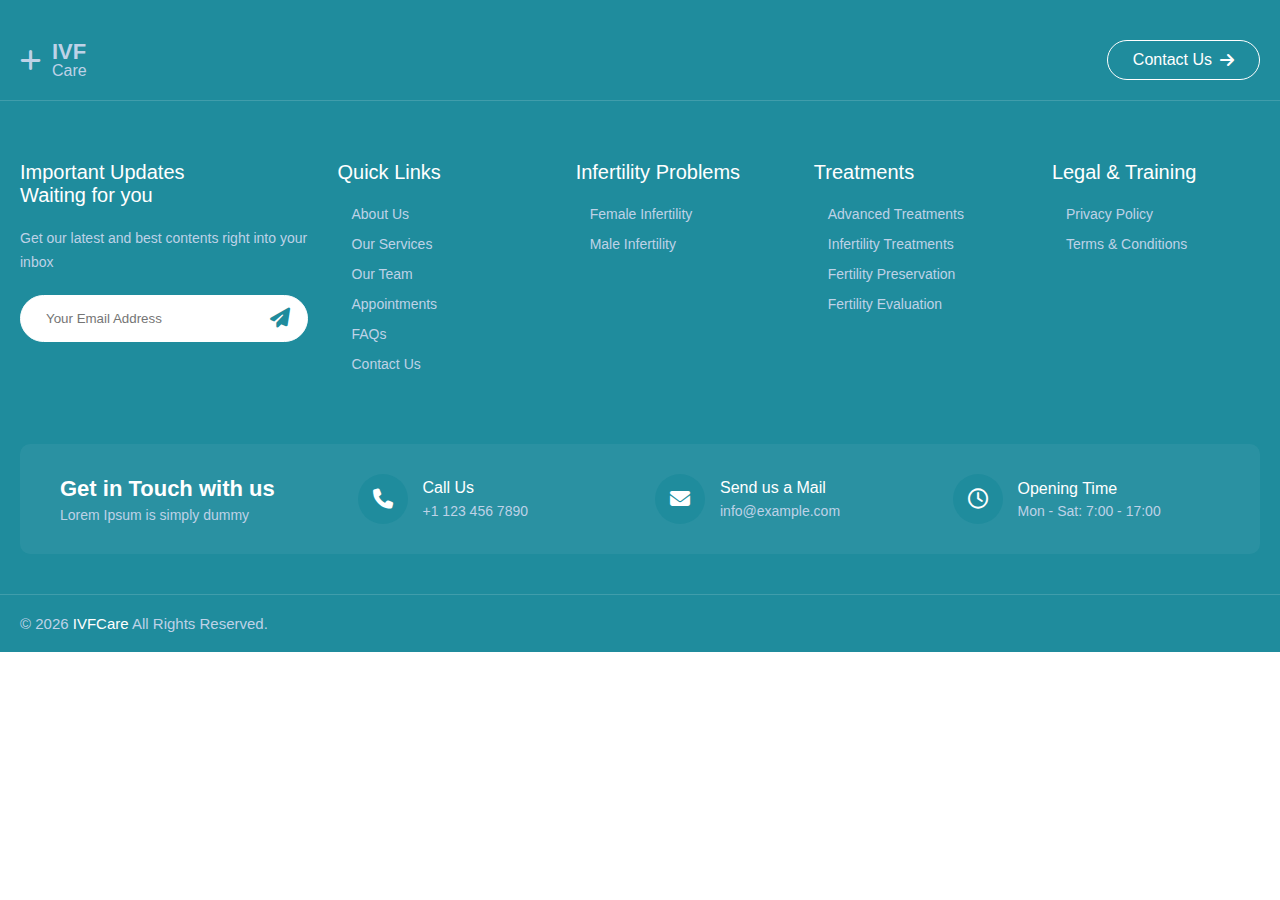
<file: footer.html>
<!DOCTYPE html>
<html lang="en">
<head>
    <meta charset="UTF-8">
    <meta name="viewport" content="width=device-width, initial-scale=1.0">
    <title>IVFCare - Footer</title>
    <link href="https://fonts.googleapis.com/css2?family=Poppins:wght@300;400;500;600;700&display=swap" rel="stylesheet">
    <link rel="stylesheet" href="https://cdnjs.cloudflare.com/ajax/libs/font-awesome/6.4.0/css/all.min.css">
    <link rel="stylesheet" href="footer.css">
</head>
<body>

    <footer class="site-footer">
        
        <div class="footer-head">
            <div class="container">
                <div class="head-row">
                    <div class="footer-logo">
                        <a href="#" class="logo">
                            <i class="fa-solid fa-plus logo-icon"></i>
                    <div class="logo-text">
                        <span class="title">IVF</span>
                        <span class="sub">Care</span>
                    </div>
                        </a>
                    </div>
                    <div class="footer-btn">
                        <a href="#" class="btn-outline-white">Contact Us <i class="fa-solid fa-arrow-right"></i></a>
                    </div>
                </div>
            </div>
        </div>

        <div class="footer-top">
            <div class="container">
                <div class="row">
                    
                    <div class="col-newsletter">
                        <div class="widget">
                            <h2 class="widget-title">Important Updates <br>Waiting for you</h2>
                            <p class="widget-desc">Get our latest and best contents right into your inbox</p>
                            <form class="newsletter-form">
                                <input type="email" placeholder="Your Email Address" required>
                                <button type="submit"><i class="fa-solid fa-paper-plane"></i></button>
                            </form>
                        </div>
                    </div>

                    <div class="col-links-wrapper">
                        <div class="row">
                            <div class="col-link">
                                <h2 class="widget-title">Quick Links</h2>
                                <ul class="footer-links">
                                    <li><a href="#"><i class="fa-solid fa-angle-right"></i> About Us</a></li>
                                    <li><a href="#"><i class="fa-solid fa-angle-right"></i> Our Services</a></li>
                                    <li><a href="#"><i class="fa-solid fa-angle-right"></i> Our Team</a></li>
                                    <li><a href="#"><i class="fa-solid fa-angle-right"></i> Appointments</a></li>
                                    <li><a href="#"><i class="fa-solid fa-angle-right"></i> FAQs</a></li>
                                    <li><a href="#"><i class="fa-solid fa-angle-right"></i> Contact Us</a></li>
                                </ul>
                            </div>

                            <div class="col-link">
                                <h2 class="widget-title">Infertility Problems</h2>
                                <ul class="footer-links">
                                    <li><a href="#"><i class="fa-solid fa-angle-right"></i> Female Infertility</a></li>
                                    <li><a href="#"><i class="fa-solid fa-angle-right"></i> Male Infertility</a></li>
                                </ul>
                            </div>

                            <div class="col-link">
                                <h2 class="widget-title">Treatments</h2>
                                <ul class="footer-links">
                                    <li><a href="#"><i class="fa-solid fa-angle-right"></i> Advanced Treatments</a></li>
                                    <li><a href="#"><i class="fa-solid fa-angle-right"></i> Infertility Treatments</a></li>
                                    <li><a href="#"><i class="fa-solid fa-angle-right"></i> Fertility Preservation</a></li>
                                    <li><a href="#"><i class="fa-solid fa-angle-right"></i> Fertility Evaluation</a></li>
                                </ul>
                            </div>
                            
                            <div class="col-link">
                                <h2 class="widget-title">Legal & Training</h2>
                                <ul class="footer-links">
                                    <li><a href="#"><i class="fa-solid fa-angle-right"></i> Privacy Policy</a></li>
                                    <li><a href="#"><i class="fa-solid fa-angle-right"></i> Terms & Conditions</a></li>
                                </ul>
                            </div>
                            
                        </div>
                    </div>

                </div>
            </div>
        </div>

        <div class="footer-middle">
            <div class="container">
                <div class="contact-box-wrapper">
                    <div class="row align-center">
                        <div class="col-info head-info">
                            <h3>Get in Touch with us</h3>
                            <p>Lorem Ipsum is simply dummy</p>
                        </div>
                        <div class="col-info">
                            <div class="icon-box">
                                <div class="icon"><i class="fa-solid fa-phone"></i></div>
                                <div class="text">
                                    <h5>Call Us</h5>
                                    <a href="tel:+11234567890">+1 123 456 7890</a>
                                </div>
                            </div>
                        </div>
                        <div class="col-info">
                            <div class="icon-box">
                                <div class="icon"><i class="fa-solid fa-envelope"></i></div>
                                <div class="text">
                                    <h5>Send us a Mail</h5>
                                    <a href="mailto:info@example.com">info@example.com</a>
                                </div>
                            </div>
                        </div>
                        <div class="col-info">
                            <div class="icon-box">
                                <div class="icon"><i class="fa-regular fa-clock"></i></div>
                                <div class="text">
                                    <h5>Opening Time</h5>
                                    <p>Mon - Sat: 7:00 - 17:00</p>
                                </div>
                            </div>
                        </div>
                    </div>
                </div>
            </div>
        </div>

        <div class="footer-bottom">
            <div class="container">
                <div class="bottom-row">
                    <div class="copyright">
                        <p>© 2026 <a href="#">IVFCare</a> All Rights Reserved.</p>
                    </div>
                </div>
            </div>
        </div>

    </footer>
    </body>
</html>
</file>
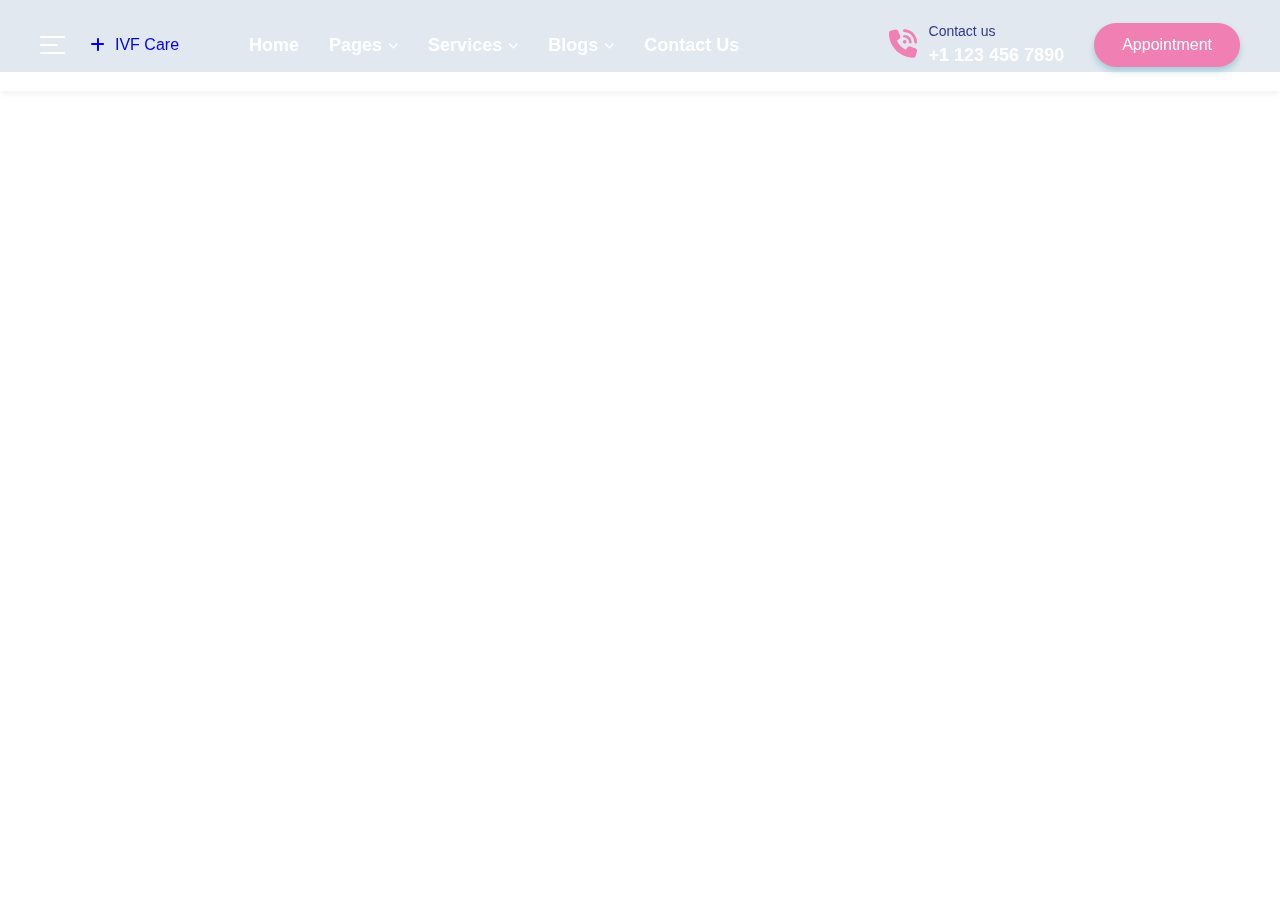
<file: header.html>
<!DOCTYPE html>
<html lang="en">
<head>
    <meta charset="UTF-8">
    <meta name="viewport" content="width=device-width, initial-scale=1.0">
    <title>ivfCare - Custom Header</title>
    <link href="https://fonts.googleapis.com/css2?family=Poppins:wght@300;400;500;600;700&display=swap" rel="stylesheet">
    <link rel="stylesheet" href="https://cdnjs.cloudflare.com/ajax/libs/font-awesome/6.4.0/css/all.min.css">
    <link rel="stylesheet" href="header.css">
</head>
<body>

    <div class="menu-overlay" id="menuOverlay"></div>

    <header class="site-header">
        <div class="container">
            
            <button class="nav-toggle desktop-only" id="openRightSidebar">
                <span></span>
                <span></span>
                <span></span>
            </button>

            <a href="#" class="logo">
                <i class="fa-solid fa-plus logo-icon"></i>
                <div class="logo-text">
                    <span class="title">IVF</span>
                    <span class="sub">Care</span>
                </div>
            </a>

            <nav class="desktop-nav">
                <ul>
                    <li><a href="#">Home</a></li>
                    <li class="has-dropdown">
                        <a href="#">Pages <i class="fa-solid fa-chevron-down text-xs"></i></a>
                        <ul class="dropdown">
                            <li><a href="#">About Us</a></li>
                            <li><a href="#">Appointment</a></li>
                            <li><a href="#">Testimonial</a></li>
                            <li><a href="#">Our Team</a></li>
                            <li><a href="#">FAQs</a></li>
                        </ul>
                    </li>
                    <li class="has-dropdown">
                        <a href="#">Services <i class="fa-solid fa-chevron-down text-xs"></i></a>
                        <ul class="dropdown">
                            <li><a href="#">Services</a></li>
                            <li><a href="#">Service Details</a></li>
                        </ul>
                    </li>
                    <li class="has-dropdown">
                        <a href="#">Blogs <i class="fa-solid fa-chevron-down text-xs"></i></a>
                        <ul class="dropdown">
                            <li><a href="#">Blog Grid</a></li>
                            <li><a href="#">Blog List Sidebar</a></li>
                            <li><a href="#">Blog Details</a></li>
                        </ul>
                    </li>
                    <li><a href="#">Contact Us</a></li>
                </ul>
            </nav>

            <div class="header-right desktop-only">
                <div class="contact-widget">
                    <div class="icon-box"><i class="fa-solid fa-phone-volume"></i></div>
                    <div class="info">
                        <span class="label">Contact us</span>
                        <a href="tel:+11234567890" class="phone">+1 123 456 7890</a>
                    </div>
                </div>
                <a href="#" class="btn-appointment">Appointment</a>
            </div>

            <button class="mobile-toggle mobile-only" id="openMobileMenu">
                <i class="fa-solid fa-bars"></i>
            </button>

        </div>
    </header>

    <div class="mobile-menu-sidebar" id="mobileMenu">
        <div class="mobile-header">
            <h3 class="logo-title">IVFCare</h3>
            <button class="close-btn" id="closeMobileMenu"><i class="fa-solid fa-xmark"></i></button>
        </div>
        <ul class="mobile-nav-links">
            <li><a href="#">Home</a></li>
            <li><a href="#">Pages</a></li>
            <li><a href="#">Services</a></li>
            <li><a href="#">Blogs</a></li>
            <li><a href="#">Contact Us</a></li>
        </ul>
        <div class="mobile-socials">
            <a href="#"><i class="fa-brands fa-linkedin-in"></i></a>
            <a href="#"><i class="fa-brands fa-facebook-f"></i></a>
            <a href="#"><i class="fa-brands fa-twitter"></i></a>
            <a href="#"><i class="fa-brands fa-instagram"></i></a>
        </div>
    </div>

    <div class="right-info-sidebar" id="rightSidebar">
        <div class="sidebar-header">
            <h3 class="logo-title">IVFCare</h3>
            <button class="close-btn" id="closeRightSidebar"><i class="fa-solid fa-xmark"></i></button>
        </div>
        <div class="sidebar-content">
            <p class="desc">IVFCare is a modern and responsive HTML template designed for health and medical websites. Ideal for clinics, hospitals, and healthcare professionals.</p>
            
            <div class="widget">
                <h4>Contact Us</h4>
                <ul class="contact-list">
                    <li><i class="fa-solid fa-location-dot"></i> 785 15h Street, Berlin, De 81566</li>
                    <li><i class="fa-solid fa-envelope"></i> email@domain.com</li>
                    <li><i class="fa-solid fa-phone"></i> +1 123 456 7890</li>
                </ul>
            </div>

            <div class="widget">
                <h4>Newsletter</h4>
                <form class="newsletter-form">
                    <input type="email" placeholder="Your Email Address">
                    <button type="submit"><i class="fa-solid fa-paper-plane"></i></button>
                </form>
            </div>

            <div class="widget">
                <h4>Follow Us</h4>
                <div class="social-icons">
                    <a href="#"><i class="fa-brands fa-linkedin-in"></i></a>
                    <a href="#"><i class="fa-brands fa-instagram"></i></a>
                    <a href="#"><i class="fa-brands fa-facebook-f"></i></a>
                    <a href="#"><i class="fa-brands fa-twitter"></i></a>
                </div>
            </div>
        </div>
    </div>

    <section class="hero-placeholder"></section>

    <script>
        const menuOverlay = document.getElementById('menuOverlay');
        
        // Mobile Menu Elements
        const openMobileMenu = document.getElementById('openMobileMenu');
        const closeMobileMenu = document.getElementById('closeMobileMenu');
        const mobileMenu = document.getElementById('mobileMenu');

        // Right Sidebar Elements
        const openRightSidebar = document.getElementById('openRightSidebar');
        const closeRightSidebar = document.getElementById('closeRightSidebar');
        const rightSidebar = document.getElementById('rightSidebar');

        // Functions
        function openSidebar(element) {
            element.classList.add('active');
            menuOverlay.classList.add('active');
        }

        function closeAllSidebars() {
            mobileMenu.classList.remove('active');
            rightSidebar.classList.remove('active');
            menuOverlay.classList.remove('active');
        }

        // Event Listeners
        openMobileMenu.addEventListener('click', () => openSidebar(mobileMenu));
        closeMobileMenu.addEventListener('click', closeAllSidebars);
        
        openRightSidebar.addEventListener('click', () => openSidebar(rightSidebar));
        closeRightSidebar.addEventListener('click', closeAllSidebars);
        
        menuOverlay.addEventListener('click', closeAllSidebars);
    </script>
</body>
</html>
</file>
<file: footer.css>
/* ================= VARIABLES & RESET ================= */
:root {
    --primary-color: #1F8C9D; /* ClinicMaster Teal */
    --text-color: #BED2E7;    /* Light Blueish-Gray Text */
    --white: #ffffff;
    --font-main: 'Outfit', sans-serif;
}

* {
    margin: 0;
    padding: 0;
    box-sizing: border-box;
}

body {
    font-family: var(--font-main);
}

/* ================= CONTAINER & GRID SYSTEM ================= */
.container {
    width: 100%;
    max-width: 1400px;
    margin: 0 auto;
    padding: 0 20px;
}

.row {
    display: flex;
    flex-wrap: wrap;
    margin: 0 -15px;
}

.align-center {
    align-items: center;
}

/* ================= MAIN FOOTER STYLING ================= */
.site-footer {
    background-color: var(--primary-color);
    background-image: url('https://clinicmaster.dexignzone.com/tailwind/pediatrics/images/background/bg1.webp');
    background-size: cover;
    background-position: center;
    background-blend-mode: luminosity; /* Gives that exact dark teal theme effect */
    color: var(--text-color);
}

.site-footer a {
    color: var(--text-color);
    text-decoration: none;
    transition: all 0.3s ease;
}

/* ================= FOOTER HEAD (Top Logo & Button) ================= */
.footer-head {
    border-bottom: 1px solid rgba(255, 255, 255, 0.15);
    padding: 40px 0 20px 0;
}

.head-row {
    display: flex;
    justify-content: space-between;
    align-items: center;
    flex-wrap: wrap;
    gap: 20px;
}

/* Logo */
.logo {
    display: flex;
    align-items: center;
    gap: 10px;
    color: var(--secondary);
    margin-right: auto; /* Pushes nav to center */
}

.logo-icon {
    font-size: 24px;
    color: var(--primary);
}

.logo-text {
    display: flex;
    flex-direction: column;
    line-height: 1;
}

.logo-text .title {
    font-size: 22px;
    font-weight: 700;
}

.logo-text .sub {
    font-size: 16px;
    font-weight: 300;
}

.btn-outline-white {
    display: inline-flex;
    align-items: center;
    gap: 8px;
    background: transparent;
    border: 1px solid var(--white);
    color: var(--white) !important;
    padding: 10px 25px;
    border-radius: 30px;
    font-weight: 500;
}

.btn-outline-white:hover {
    background: var(--white);
    color: var(--primary-color) !important;
}

/* ================= FOOTER TOP (Newsletter & Links) ================= */
.footer-top {
    padding: 60px 0;
}

.col-newsletter {
    width: 25%;
    padding: 0 15px;
}

.col-links-wrapper {
    width: 75%;
    padding: 0 15px;
}

.col-link {
    width: 25%;
    padding: 0 15px;
}

.widget-title {
    color: var(--white);
    font-size: 20px;
    font-weight: 500;
    margin-bottom: 20px;
}

.widget-desc {
    font-size: 14px;
    line-height: 1.7;
    margin-bottom: 20px;
}

/* Newsletter Form */
.newsletter-form {
    position: relative;
    display: flex;
    width: 100%;
}

.newsletter-form input {
    width: 100%;
    padding: 15px 25px;
    padding-right: 50px;
    border-radius: 30px;
    border: 1px solid var(--white);
    background: var(--white);
    color: #000;
    font-family: inherit;
    outline: none;
}

.newsletter-form button {
    position: absolute;
    right: 5px;
    top: 50%;
    transform: translateY(-50%);
    background: transparent;
    border: none;
    color: var(--primary-color);
    font-size: 20px;
    width: 45px;
    height: 45px;
    cursor: pointer;
}

/* Link Lists */
.footer-links {
    list-style: none;
}

.footer-links li {
    margin-bottom: 12px;
}

.footer-links li a {
    font-size: 14px;
    font-weight: 500;
    display: inline-flex;
    align-items: center;
}

.footer-links li a i {
    font-size: 10px;
    margin-right: 8px;
    color: var(--primary-color);
    opacity: 0;
    transform: translateX(-10px);
    transition: all 0.3s ease;
}

.footer-links li a:hover {
    color: var(--white);
    transform: translateX(5px);
}

.footer-links li a:hover i {
    opacity: 1;
    transform: translateX(0);
}

/* ================= FOOTER MIDDLE (Contact Info) ================= */
.footer-middle {
    padding-bottom: 40px;
}

.contact-box-wrapper {
    background: rgba(255, 255, 255, 0.05); /* Transparent Box */
    border-radius: 10px;
    padding: 30px 40px;
}

.col-info {
    width: 25%;
    padding: 0 15px;
}

.head-info h3 {
    color: var(--white);
    font-size: 22px;
    margin-bottom: 5px;
}

.head-info p {
    font-size: 14px;
    margin: 0;
}

.icon-box {
    display: flex;
    align-items: center;
    gap: 15px;
}

.icon-box .icon {
    width: 50px;
    height: 50px;
    min-width: 50px;
    background: var(--primary-color);
    color: var(--white);
    border-radius: 50%;
    display: flex;
    align-items: center;
    justify-content: center;
    font-size: 20px;
}

.icon-box .text h5 {
    color: var(--white);
    font-size: 16px;
    font-weight: 500;
    margin-bottom: 5px;
}

.icon-box .text a, .icon-box .text p {
    font-size: 14px;
    margin: 0;
}

.icon-box .text a:hover {
    color: var(--white);
}

/* ================= FOOTER BOTTOM (Copyright) ================= */
.footer-bottom {
    padding: 20px 0;
    border-top: 1px solid rgba(255, 255, 255, 0.15);
}

.bottom-row {
    display: flex;
    justify-content: space-between;
    align-items: center;
    flex-wrap: wrap;
    gap: 15px;
}

.copyright p {
    font-size: 15px;
    margin: 0;
}

.copyright a {
    color: var(--white);
    font-weight: 500;
}


/* ================= RESPONSIVE DESIGN (Media Queries) ================= */

/* Tablet & iPad Pro */
@media (max-width: 1024px) {
    .col-newsletter { width: 100%; margin-bottom: 40px; }
    .col-links-wrapper { width: 100%; }
    .col-link { width: 50%; margin-bottom: 30px; }
    
    .col-info { width: 50%; margin-bottom: 25px; }
    .head-info { margin-bottom: 30px; }
}

/* Mobile Devices */
@media (max-width: 768px) {
    .head-row { flex-direction: column; text-align: center; justify-content: center; }
    .footer-top { padding: 40px 0 10px 0; }
    .col-link { width: 100%; }
    
    .contact-box-wrapper { padding: 25px 20px; }
    .col-info { width: 100%; }
    
    .bottom-row { flex-direction: column; text-align: center; justify-content: center; }
}
</file>
<file: header.css>
/* ================= VARIABLES & RESET ================= */
:root {
  --primary: #f07fb3; /* Theme Pink */
  --secondary: #2e3a8c; /* Theme Blue */
  --body-text: #64748b; /* Light Gray Text */
  --border-color: #e2e8f0;
  --white: #ffffff;
  --font-main: "Outfit", sans-serif;
}

* {
  margin: 0;
  padding: 0;
  box-sizing: border-box;
  font-family: Quicksand, sans-serif;
}

body {
  font-family: var(--font-main);
  color: var(--body-text);
  overflow-x: hidden;
}

html {
  scroll-behavior: smooth;
}

a {
  text-decoration: none;
  transition: all 0.3s ease;
}

ul {
  list-style: none;
}

.site-header {
  
  position: fixed;
  top: 0;
  left: 0;
  width: 100%;
  z-index: 999;
  background: transparent;
  border-bottom: 1px solid rgba(255, 255, 255, 0.1);
  box-shadow: 0 4px 6px -1px rgba(0, 0, 0, 0.05);
  transition: all 0.3s ease;
  will-change: background, border-bottom, box-shadow;
}

.site-header.scrolled {
  background: var(--white);
  border-bottom: 1px solid var(--border-color);
  box-shadow: 0 4px 6px -1px rgba(0, 0, 0, 0.1);
}

.site-header.scrolled .desktop-nav > ul > li > a {
  color: var(--secondary);
}

.site-header.scrolled .desktop-nav > ul > li > a:hover {
  color: var(--primary);
}

.site-header.scrolled .nav-toggle span {
  background: var(--secondary);
}

.site-header.scrolled .header-right .contact-widget .info .label,
.site-header.scrolled .header-right .contact-widget .info .phone {
  color: var(--secondary);
}

.site-header.scrolled .header-right .btn-appointment {
  background: var(--primary);
  color: var(--white);
}

.site-header .container {
  display: flex;
  align-items: center;
  justify-content: space-between;
  padding: 0 40px;
  height: 90px;
  max-width: 1600px;
 
}

/* Toggle Button (Desktop Left) */
.nav-toggle {
  background: transparent;
    border: none;
    cursor: pointer;
    display: flex;
    flex-direction: column;
    justify-content: space-between;
    height: 18px;
    width: 25px;
    margin-right: 25px;
    z-index: 1000; /* Ensure it's above other elements */
    position: relative;
}

.nav-toggle span {
  display: block;
  height: 2px;
  background-color: white;
  border-radius: 2px;
}
.nav-toggle span:nth-child(1) {
  width: 100%;
}
.nav-toggle span:nth-child(2) {
  width: 70%;
  margin: 4px 0;
}
.nav-toggle span:nth-child(3) {
  width: 100%;
}

.logo {
  display: flex;
  align-items: center;
  gap: 10px;
  margin-right: auto; /* pushes menu to right */
}

/* control logo image size */
.ivf-logo {
  height: 70px; /* adjust as needed */
  width: auto;
  display: block;
}

/* ================= DESKTOP NAVIGATION ================= */
.desktop-nav {
  flex-grow: 1;
  display: flex;
  justify-content: flex-start;
  padding-left: 70px;
}

.desktop-nav ul {
  display: flex;
  align-items: center;
  gap: 30px;
}

.desktop-nav > ul > li > a {
  color: white;
 
  font-size: 16px;
  display: flex;
  align-items: center;
  gap: 6px;
  padding: 30px 0; /* Creates large hover area */
  font-size: 18px;
  font-weight: 500;
  line-height: 30px;
  font-weight: 700;
}

.desktop-nav > ul > li > a:hover {
  color: var(--secondary);
}

.text-xs {
  font-size: 10px;
}

/* Dropdown Logic */
.has-dropdown {
  position: relative;
}

.dropdown {
  position: absolute;
  top: 100%;
  left: 0;
  width: 280px;
  background: var(--white);
  border-radius: 12px;
  box-shadow: 0 20px 25px -5px rgba(0, 0, 0, 0.1), 0 10px 10px -5px rgba(0, 0, 0, 0.04);
  opacity: 0;
  visibility: hidden;
  transform: translateY(10px) scale(0.95);
  transition: all 0.3s cubic-bezier(0.4, 0, 0.2, 1);
  display: flex;
  flex-direction: column;
  padding: 8px 0;
  border: 1px solid rgba(0, 0, 0, 0.05);
}

.has-dropdown:hover .dropdown {
  opacity: 1;
  visibility: visible;
  transform: translateY(0) scale(1);
}

.dropdown li a {
  color: var(--body-text);
  padding: 10px 20px;
  display: block;
  font-size: 16px;
  font-weight: 500;
  transition: all 0.2s ease;
  position: relative;
  border-radius: 6px;
  margin: 0 8px 2px 8px;
}

.dropdown li:last-child a {
  margin-bottom: 0;
}

.dropdown li a:hover {
  background-color: var(--secondary);
  color: var(--white);
  transform: translateX(5px);
  box-shadow: 0 4px 12px rgba(46, 58, 140, 0.15);
}

/* ================= HEADER RIGHT (Contact & Button) ================= */
.header-right {
  display: flex;
  align-items: center;
  gap: 30px;
  margin-left: auto;
}

.contact-widget {
  display: flex;
  align-items: center;
  gap: 12px;
}

.icon-box {
  color: var(--primary);
  font-size: 28px;
}

@keyframes ring {
  0%,
  100% {
    transform: rotate(0deg);
  }
  25% {
    transform: rotate(-10deg);
  }
  75% {
    transform: rotate(10deg);
  }
}

.contact-widget .info {
  display: flex;
  flex-direction: column;
}

.contact-widget .label {
  color: var(--secondary);
  font-size: 14px;
  font-weight: 400;
  line-height: 20px;
}

.contact-widget .phone {
  font-size: 18px;
  font-weight: 600;
  line-height: 28px;
  color: rgb(255, 255, 255);
}

.btn-appointment {
  background-color: var(--primary);
  color: var(--white);
  padding: 12px 28px;
  border-radius: 30px;
  font-weight: 500;
  box-shadow: 0 4px 6px rgba(31, 140, 157, 0.3);
  
  font-size: 16px;
  font-weight: 400;
  line-height: 20px;
}

.btn-appointment:hover {
  background-color: var(--primary);
  color: var(--white);
}

/* ================= SIDEBARS & OVERLAYS ================= */
.menu-overlay {
  position: fixed;
    top: 0;
    left: 0;
    width: 100%;
    height: 100%;
    background: rgba(0, 0, 0, 0.6);
    z-index: 9998; /* Just below sidebars */
    opacity: 0;
    visibility: hidden;
    transition: 0.3s ease;
}

.menu-overlay.active {
  opacity: 1;
  visibility: visible;
}

/* Right Info Sidebar (Desktop) */
.right-info-sidebar {
  position: fixed;
    top: 0;
    right: -450px;
    width: 400px;
    height: 100vh;
    background: var(--white);
    z-index: 9999; /* Increased z-index */
    box-shadow: -5px 0 25px rgba(0, 0, 0, 0.1);
    transition: 0.5s ease;
    overflow-y: auto;
}

.right-info-sidebar.active {
  right: 0;
}

.sidebar-header {
  display: flex;
  justify-content: space-between;
  align-items: center;
  padding: 25px;
  border-bottom: 1px solid var(--border-color);
}

.logo-title {
  font-size: 22px;
  color: var(--secondary);
  font-weight: 700;
}
.close-btn {
  background: none;
  border: none;
  font-size: 24px;
  cursor: pointer;
  color: var(--secondary);
}
.close-btn:hover {
  color: var(--primary);
}

.sidebar-content {
  padding: 30px 25px;
}
.sidebar-content .desc {
  margin-bottom: 30px;
  line-height: 1.6;
}

.widget {
  margin-bottom: 35px;
}
.widget h4 {
  font-size: 20px;
  color: var(--secondary);
  margin-bottom: 20px;
}

.contact-list li {
  display: flex;
  gap: 15px;
  margin-bottom: 15px;
}
.contact-list i {
  color: var(--primary);
  margin-top: 4px;
}

.newsletter-form {
  position: relative;
  border-bottom: 2px solid var(--border-color);
}
.newsletter-form input {
  width: 100%;
  padding: 12px 0;
  border: none;
  outline: none;
  font-family: inherit;
}
.newsletter-form button {
  position: absolute;
  right: 0;
  top: 50%;
  transform: translateY(-50%);
  background: none;
  border: none;
  color: var(--primary);
  font-size: 18px;
  cursor: pointer;
}

.social-icons {
  display: flex;
  gap: 10px;
}
.social-icons a {
  width: 45px;
  height: 45px;
  border-radius: 50%;
  background: #f1f5f9;
  display: flex;
  align-items: center;
  justify-content: center;
  color: var(--primary);
}
.social-icons a:hover {
  background: var(--primary);
  color: var(--white);
}

/* Left Mobile Nav Sidebar */
.mobile-menu-sidebar {
  position: fixed;
  top: 0;
  left: -350px; /* Hidden state */
  width: 300px;
  height: 100vh;
  background: var(--white);
  z-index: 10000; /* Higher than overlay */
  transition: 0.5s ease;
  overflow-y: auto;
  display: flex;
  flex-direction: column;
}

.mobile-menu-sidebar.active {
  left: 0;
}

.mobile-nav-links {
  padding: 20px 0;
  flex-grow: 1;
}
.mobile-nav-links li a {
  display: block;
  padding: 15px 25px;
  color: var(--secondary);
  font-weight: 500;
  border-bottom: 1px solid var(--border-color);
}
.mobile-nav-links li a:hover {
  color: var(--primary);
  background: #f8fafc;
}

.mobile-socials {
  padding: 25px;
  display: flex;
  gap: 10px;
  justify-content: center;
  background: #f8fafc;
}
.mobile-socials a {
  width: 40px;
  height: 40px;
  border: 1px solid var(--border-color);
  border-radius: 50%;
  display: flex;
  align-items: center;
  justify-content: center;
  color: var(--primary);
}

/* ================= RESPONSIVENESS (Media Queries) ================= */
.mobile-only {
  display: none;
}

@media (max-width: 1200px) {
  .desktop-nav {
    padding-left: 15px;
  }
  .desktop-nav ul {
    gap: 15px;
  }
  .header-right {
    gap: 15px;
  }
  .btn-appointment {
    padding: 10px 20px;
  }
}

@media (max-width: 992px) {
  /* Hide Desktop Elements */
  .desktop-only,
  .desktop-nav {
    display: none !important;
  }

  /* Show Mobile Elements */
  .mobile-only {
    display: block;
  }

  /* Show Mobile Toggle Button */
  .mobile-toggle {
    background: #f1f5f9;
    border: none;
    width: 45px;
    height: 45px;
    border-radius: 8px;
    color: var(--secondary);
    font-size: 20px;
    cursor: pointer;
  }

  .site-header .container {
    padding: 0 15px;
  }
}

@media (max-width: 576px) {
  .right-info-sidebar {
    width: 100%;
    right: -100%;
  }
  .mobile-menu-sidebar {
    width: 280px;
  }
}

/* Background Placeholder for testing */
.hero-placeholder {
  height: 8vh;
  background: #e2e8f0;
}
</file>
